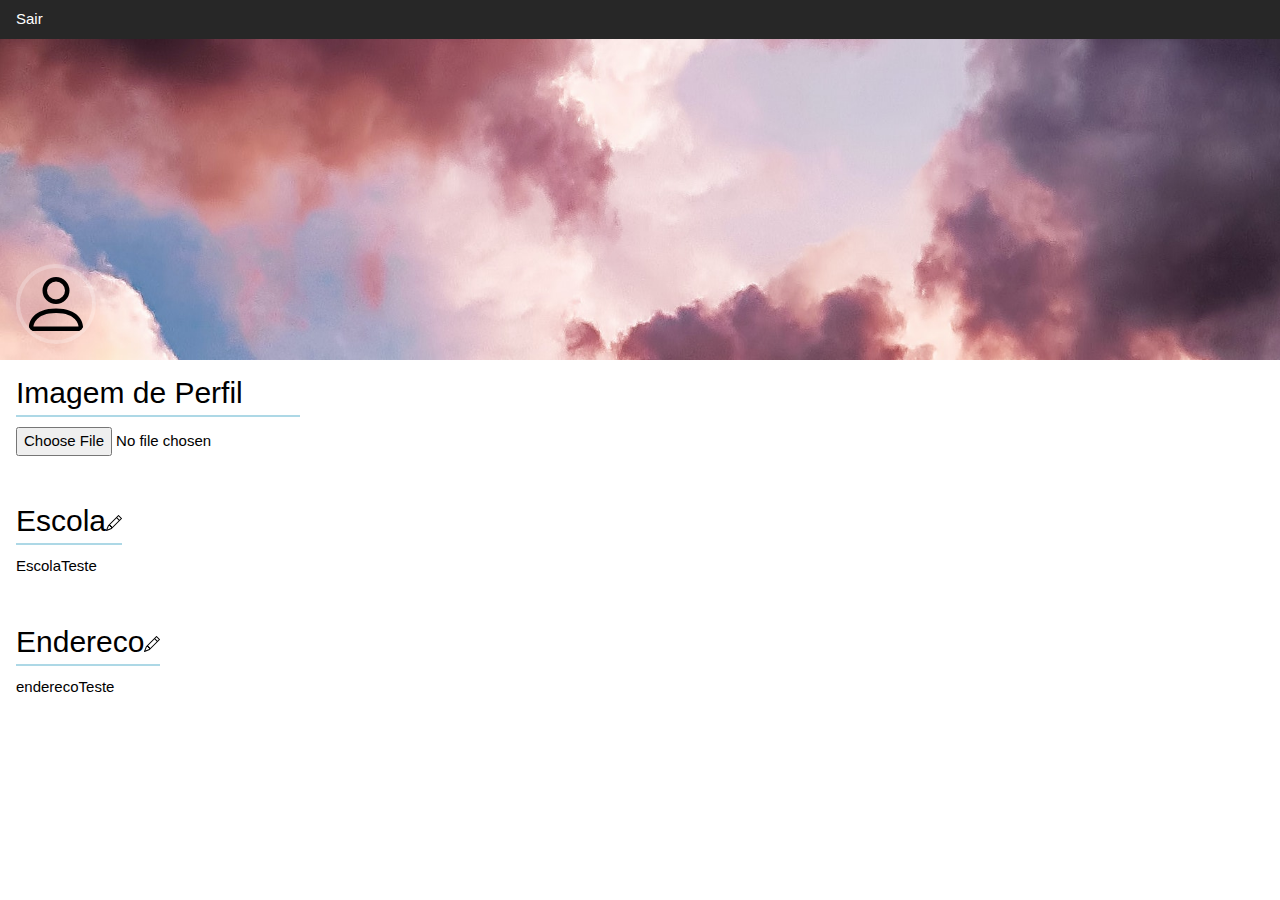
<file: codigo/Perfil/perfil_de_usuario.html>
<!DOCTYPE html>
<html lang="pt-br">
<head>
    <meta charset="UTF-8">
    <meta http-equiv="X-UA-Compatible" content="IE=edge">
    <meta name="viewport" content="width=device-width, initial-scale=1.0">
    <title>Residência Universitária</title>

    <link rel="stylesheet" href="w3.css">
    <link rel="stylesheet" href="perfil_de_usuario.css">
</head>

<body onload="carregarDados()">
    <div id="modal" class="w3-modal w3-animate-opacity">
        <div class="w3-modal-content">
            <div class="w3-container flexStartColumn">
                <span onclick="document.getElementById('modal').style.display='none'" class="w3-button w3-display-topright">&times;</span>
                <label id="modalLabel" for="modalInput"></label>
                <input id="modalInput" type="text">
                <button onclick="salvarModal()">Salvar</button>
            </div>
        </div>
    </div>

    <header>
        <nav>
            <a href="/codigo/Home/index.html">Sair</a>
        </nav>
    </header>

    <main class="flexCenterColumn">
        <section id="perfilHero" class="flexStartEnd">
            <div class=""></div>
            <img id="perfilImagem" src="img/person.svg" alt="foto de perfil">
            <div class="flexStartColumn">
                <span class="nomeLogado"></span>
                <span class="emailLogado"></span>
                <span class="celularLogado"></span>
            </div>
        </section>

        <section id="infoContainer" class="flexStartColumn">
            <div id="trocarImagemPerfil" class="info">
                <h3>Imagem de Perfil</h3>
                <input type="file" id="trocarImagemPerfilInput">
            </div>
            <div id="escola" class="info">
                <h3>Escola<img src="img/pencil.svg" alt="" onclick="abrirModal('escola')"></h3>
                <span>EscolaTeste</span>
            </div>

            <div id="endereco" class="info">
                <h3>Endereco<img src="img/pencil.svg" alt="" onclick="abrirModal('endereco')"></h3>
                <span>enderecoTeste</span>
            </div>
            
        </section>
    </main>    

    <script src="perfil_de_usuario.js"></script>
</body>
</html>
</file>
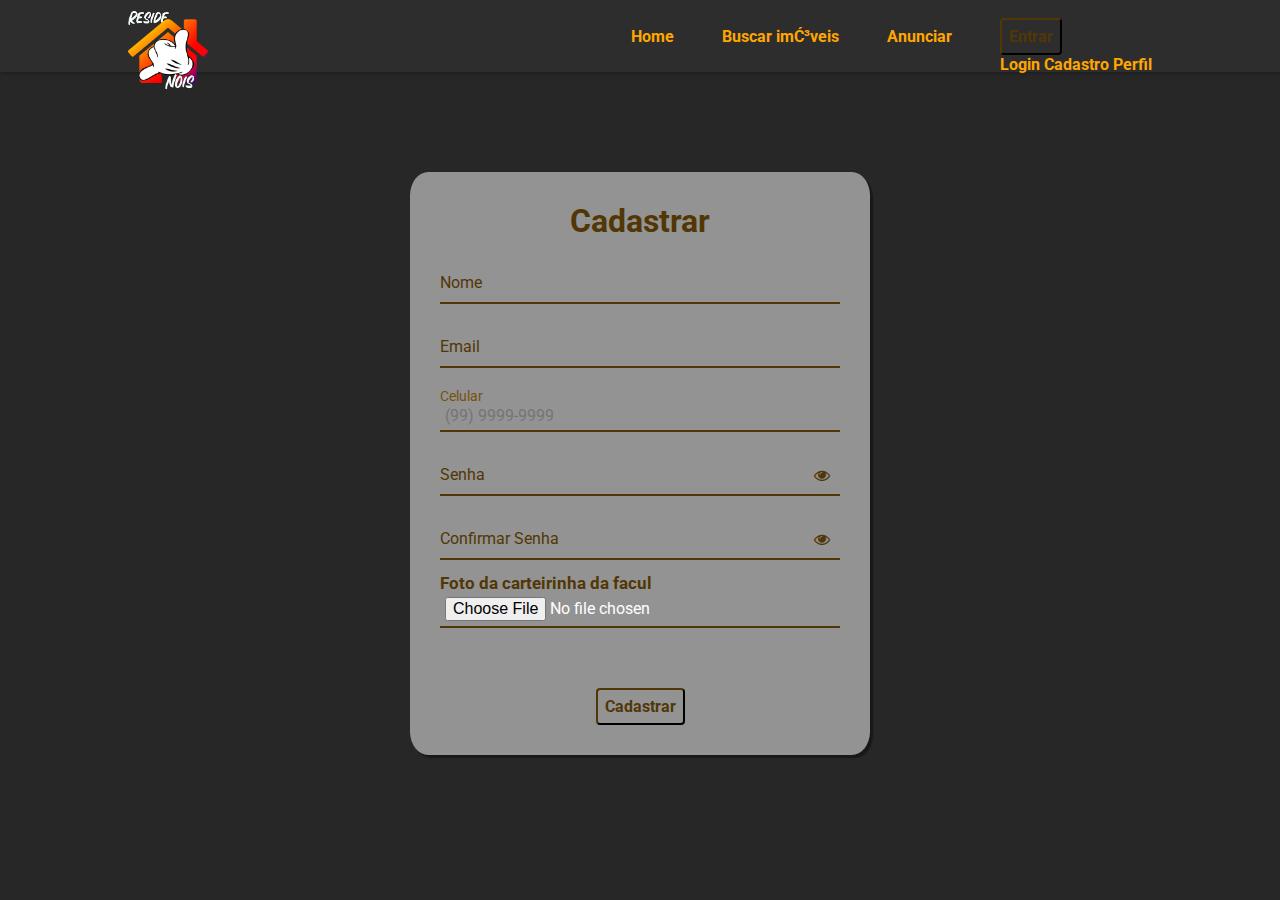
<file: codigo/Login e Cadastro/Cadastrar/cadastro.html>
<head>
    <script src="https://ajax.googleapis.com/ajax/libs/jquery/2.1.1/jquery.min.js"></script>
    <script src="https://code.jquery.com/jquery-3.3.1.slim.min.js" integrity="sha384-q8i/X+965DzO0rT7abK41JStQIAqVgRVzpbzo5smXKp4YfRvH+8abtTE1Pi6jizo" crossorigin="anonymous"></script>
    <script src="https://cdnjs.cloudflare.com/ajax/libs/popper.js/1.14.3/umd/popper.min.js" integrity="sha384-ZMP7rVo3mIykV+2+9J3UJ46jBk0WLaUAdn689aCwoqbBJiSnjAK/l8WvCWPIPm49" crossorigin="anonymous"></script>
    <script src="https://stackpath.bootstrapcdn.com/bootstrap/4.1.3/js/bootstrap.min.js" integrity="sha384-ChfqqxuZUCnJSK3+MXmPNIyE6ZbWh2IMqE241rYiqJxyMiZ6OW/JmZQ5stwEULTy" crossorigin="anonymous"></script>
    <link rel="stylesheet" href="https://stackpath.bootstrapcdn.com/bootstrap/4.1.3/css/bootstrap.min.css" integrity="sha384-MCw98/SFnGE8fJT3GXwEOngsV7Zt27NXFoaoApmYm81iuXoPkFOJwJ8ERdknLPMO" crossorigin="anonymous">
    <link rel="stylesheet" href="cadastro.css">
    <link rel="stylesheet" href="https://stackpath.bootstrapcdn.com/font-awesome/4.7.0/css/font-awesome.min.css">
   <script src="https://code.jquery.com/jquery-1.9.1.js"></script>
   <script src="cadastro.js"></script>
 </head>
    
    <body>
    <header>
      <header>
      <!DOCTYPE html>
      <html lang="en">
      <head>
          <meta charset="UTF-8">
          <meta http-equiv="X-UA-Compatible" content="IE=edge">
          <meta name="viewport" content="width=device-width, initial-scale=1.0">
          <style>
              :root{
                  --color-white: #fff;
                  --color-dark1: rgb(39, 39, 39);
                  --color-dark2: #2d2d2d;
                  --color-dark3: #414141;
                  --color-dark4: #1c1c1c;
                  --color-dark5: #343434;
                  --color-purple: #ffa600;
              }
              *{
                  margin: 0;
                  padding: 0;
              }
              body{
                  font-family: Arial, Helvetica, sans-serif;
                  background-color: var(--color-dark1);
                  color: var(--color-white);
              }
              .img_logo_header{
                        margin-top: 30px;
                        width: 80px;
                        border-radius: 5px;
                    }
              .header,
              .navigation_header{
                  display: flex;
                  flex-direction: row;
                  align-items: center;
              }
              .header{
                  background-color: var(--color-dark2);
                  justify-content: space-between;
                  padding: 0 10%;
                  height: 4.5em;
                  box-shadow: 1px 1px 4px var(--color-dark4);
              }
              .navigation_header{
                  gap: 3em;
                  z-index: 2;
              }
              .content{
                  padding-top: 5em;
                  text-align: center;
                  height: 100vh;
                  transition: 1s;
              }
              .navigation_header a{
                  text-decoration: none;
                  color: var(--color-purple);
                  transition: 1s;
                  font-weight: bold;
              }
              .navigation_header a:hover{
                  color: var(--color-white);
              }
              .active{
                  background: var(--color-dark3);
                  padding: 10px;
                  border-radius: 10px;
              }
              .btn_icon_header{
                  background: transparent;
                  border: none;
                  color: var(--color-white);
                  cursor: pointer;
                  display: none;
              }
              @media screen and (max-width: 768px) {
                  .navigation_header{
                      position: absolute;
                      flex-direction: column !important;
                      top: 0;
                      background: var(--color-dark5);
                      height: 100%;
                      width: 35vw;
                      padding: 1em;
                      animation-duration: 1s;
                      margin-left: -100vw;
                  }
                  .btn_icon_header{
                      display: block;
                  }
              }
              @keyframes showSidebar {
                  from {margin-left: -100vw;}
                  to {margin-left: -10vw;}
              }
          </style>
          <title>Residência Universitária</title>
      </head>
      <body id="body">
          <div class="header" id="header">
              <button onclick="toggleSidebar()" class="btn_icon_header">
                  <svg xmlns="http://www.w3.org/2000/svg" width="20" height="20" fill="currentColor" class="bi bi-list" viewBox="0 0 16 16">
                      <path fill-rule="evenodd" d="M2.5 12a.5.5 0 0 1 .5-.5h10a.5.5 0 0 1 0 1H3a.5.5 0 0 1-.5-.5zm0-4a.5.5 0 0 1 .5-.5h10a.5.5 0 0 1 0 1H3a.5.5 0 0 1-.5-.5zm0-4a.5.5 0 0 1 .5-.5h10a.5.5 0 0 1 0 1H3a.5.5 0 0 1-.5-.5z"/>
                  </svg>
              </button>
              <div class="logo_header">
                <img src="img/Logohouse.png" alt="Logo GN" class="img_logo_header">
            </div>
              <div class="navigation_header" id="navigation_header">
                  <button onclick="toggleSidebar()" class="btn_icon_header">
                      <svg xmlns="http://www.w3.org/2000/svg" width="20" height="20" fill="currentColor" class="bi bi-x" viewBox="0 0 16 16">
                          <path d="M4.646 4.646a.5.5 0 0 1 .708 0L8 7.293l2.646-2.647a.5.5 0 0 1 .708.708L8.707 8l2.647 2.646a.5.5 0 0 1-.708.708L8 8.707l-2.646 2.647a.5.5 0 0 1-.708-.708L7.293 8 4.646 5.354a.5.5 0 0 1 0-.708z"/>
                      </svg>
                  </button>
                  <a href="/codigo/Home/index.html" >Home</a>
                  <a href="/codigo/Anuncios-cadastrados/index2.html">Buscar imóveis</a>
                  <a href="/codigo/Pagina de Cadastro de Anuncios/registro_de_anuncio.html">Anunciar</a>
                  <div class="btn-group" role="group" aria-label="Grupo de botões com dropdown aninhado">
                    
                  
                    <div class="btn-group" role="group" style="bottom: 10px;">
                      <button id="btnGroupDrop1" type="button" class="btn btn-secondary dropdown-toggle" data-toggle="dropdown" aria-haspopup="true" aria-expanded="false">
                        Entrar
                      </button>
                      <div class="dropdown-menu" aria-labelledby="btnGroupDrop1">
                        <a class="dropdown-item" href="/codigo/Login e Cadastro/Login/login.html">Login</a>
                        <a class="dropdown-item" href="/codigo/Login e Cadastro/Cadastrar/cadastro.html">Cadastro</a>
                        <a class="dropdown-item" href="/codigo/Perfil/perfil_de_usuario.html">Perfil</a>
                      </div>
                    </div>
                  </div>
                  
                          

              </div>
          </div>
          
      </body>
      <script>
          var header           = document.getElementById('header');
          var navigationHeader = document.getElementById('navigation_header');
          var content          = document.getElementById('content');
          var showSidebar      = false;
      
          function toggleSidebar()
          {
              showSidebar = !showSidebar;
              if(showSidebar)
              {
                  navigationHeader.style.marginLeft = '-10vw';
                  navigationHeader.style.animationName = 'showSidebar';
                  content.style.filter = 'blur(2px)';
              }
              else
              {
                  navigationHeader.style.marginLeft = '-100vw';
                  navigationHeader.style.animationName = '';
                  content.style.filter = '';
              }
          }
      
          function closeSidebar()
          {
              if(showSidebar)
              {
                  showSidebar = true;
                  toggleSidebar();
              }
          }
      
          window.addEventListener('resize', function(event) {
              if(window.innerWidth > 768 && showSidebar) 
              {  
                  showSidebar = true;
                  toggleSidebar();
              }
          });
      
      </script>
      </html>

    </header>   
    </header>
    <div class='container'>
      <div class='card'>
        <h1> Cadastrar </h1>
        
        <div id='msgError'></div>
        <div id='msgSuccess'></div>
        
                <div class="label-float">
                   <input type="text" id="nome" placeholder=" " required>
                   <label id="labelNome" for="nome">Nome</label>
                </div>

                <div class="label-float">
                    <input type="text" id="email" placeholder=" " required>    
                    <label id="labelEmail" for="email">Email</label>
                 </div>              
    
                <div class="label-float">
                   <input type="text" class="form-control" style="background-color: transparent;" id="phone" name="phone" placeholder="(99) 9999-9999">
                   <label id="labelPhone" for="phone">Celular</label>
                </div>
                
                <div class="label-float">
                   <input type="password" id="senha" placeholder=" " required>
                   <label id="labelSenha" for="senha">Senha</label>
                   <i id="verSenha" class="fa fa-eye" aria-hidden="true"></i>
                   
                </div>
    
                <div class="label-float">
                   <input type="password" id="confirmSenha" placeholder=" " required>
                   <label id="labelConfirmSenha" for="confirmSenha">Confirmar Senha</label>
                   <i id="verConfirmSenha" class="fa fa-eye" aria-hidden="true"></i>
                </div>
               
                <div class="label-float" style="bottom: 20px;"; >.
                    <div class="mb-3">
                        <label for="formFile" class="form-label" style="font-weight: bold; font-size: 17px;">Foto da carteirinha da facul</label>
                        <input class="form-control" type="file" id="formFile">
                      </div>
                  </div>
                
                <div class='justify-center'>
                   <button id = bt onclick="cadastrar()">Cadastrar</button>
                </div>
    
        
      </div>
      </div>
    </body>
</file>
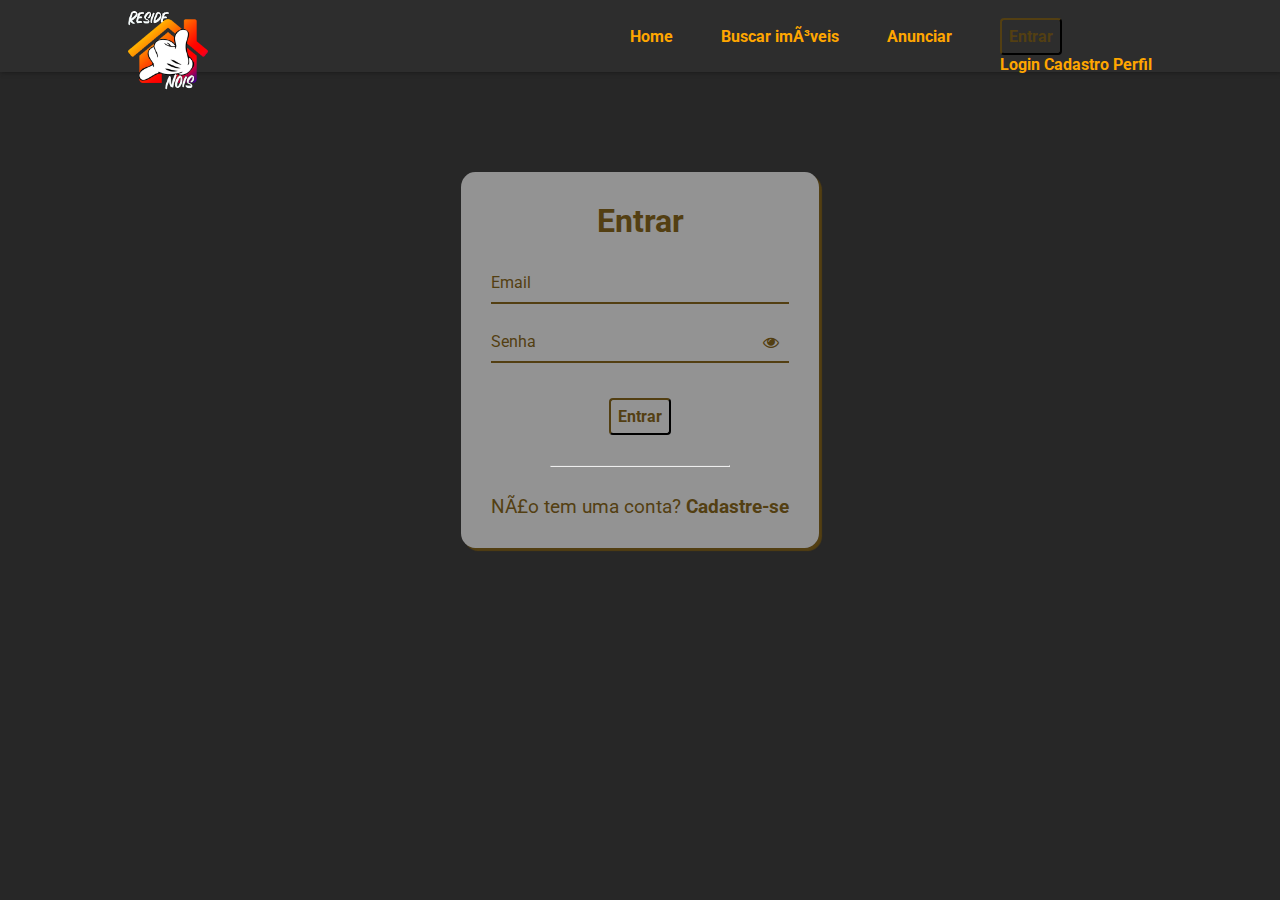
<file: codigo/Login e Cadastro/Login/login.html>
<head>
    <script src="https://code.jquery.com/jquery-3.3.1.slim.min.js" integrity="sha384-q8i/X+965DzO0rT7abK41JStQIAqVgRVzpbzo5smXKp4YfRvH+8abtTE1Pi6jizo" crossorigin="anonymous"></script>
    <script src="https://cdnjs.cloudflare.com/ajax/libs/popper.js/1.14.3/umd/popper.min.js" integrity="sha384-ZMP7rVo3mIykV+2+9J3UJ46jBk0WLaUAdn689aCwoqbBJiSnjAK/l8WvCWPIPm49" crossorigin="anonymous"></script>
    <script src="https://stackpath.bootstrapcdn.com/bootstrap/4.1.3/js/bootstrap.min.js" integrity="sha384-ChfqqxuZUCnJSK3+MXmPNIyE6ZbWh2IMqE241rYiqJxyMiZ6OW/JmZQ5stwEULTy" crossorigin="anonymous"></script>
    <link rel="stylesheet" href="https://stackpath.bootstrapcdn.com/bootstrap/4.1.3/css/bootstrap.min.css" integrity="sha384-MCw98/SFnGE8fJT3GXwEOngsV7Zt27NXFoaoApmYm81iuXoPkFOJwJ8ERdknLPMO" crossorigin="anonymous">
    <script src="login.js"></script>
    <link rel="stylesheet" href="https://stackpath.bootstrapcdn.com/font-awesome/4.7.0/css/font-awesome.min.css">  
   <link rel="stylesheet" href="login.css">
    </head>
    
    <body>  
        <header>
            <!DOCTYPE html>
            <html lang="en">
            <head>
                <meta charset="UTF-8">
                <meta http-equiv="X-UA-Compatible" content="IE=edge">
                <meta name="viewport" content="width=device-width, initial-scale=1.0">
                <style>
                    :root{
                        --color-white: #fff;
                        --color-dark1: rgb(39, 39, 39);
                        --color-dark2: #2d2d2d;
                        --color-dark3: #414141;
                        --color-dark4: #1c1c1c;
                        --color-dark5: #343434;
                        --color-purple: #ffa600;
                    }
                    *{
                        margin: 0;
                        padding: 0;
                    }
                    body{
                        font-family: Arial, Helvetica, sans-serif;
                        background-color: var(--color-dark1);
                        color: var(--color-white);
                    }
                    .img_logo_header{
                        margin-top: 30px;
                        width: 80px;
                        border-radius: 5px;
                    }
                    .header,
                    .navigation_header{
                        display: flex;
                        flex-direction: row;
                        align-items: center;
                    }
                    .header{
                        background-color: var(--color-dark2);
                        justify-content: space-between;
                        padding: 0 10%;
                        height: 4.5em;
                        box-shadow: 1px 1px 4px var(--color-dark4);
                    }
                    .navigation_header{
                        gap: 3em;
                        z-index: 2;
                    }
                    .content{
                        padding-top: 5em;
                        text-align: center;
                        height: 100vh;
                        transition: 1s;
                    }
                    .navigation_header a{
                        text-decoration: none;
                        color: var(--color-purple);
                        transition: 1s;
                        font-weight: bold;
                    }
                    .navigation_header a:hover{
                        color: var(--color-white);
                    }
                    .active{
                        background: var(--color-dark3);
                        padding: 10px;
                        border-radius: 10px;
                    }
                    .btn_icon_header{
                        background: transparent;
                        border: none;
                        color: var(--color-white);
                        cursor: pointer;
                        display: none;
                    }
                    @media screen and (max-width: 768px) {
                        .navigation_header{
                            position: absolute;
                            flex-direction: column !important;
                            top: 0;
                            background: var(--color-dark5);
                            height: 100%;
                            width: 35vw;
                            padding: 1em;
                            animation-duration: 1s;
                            margin-left: -100vw;
                        }
                        .btn_icon_header{
                            display: block;
                        }
                    }
                    @keyframes showSidebar {
                        from {margin-left: -100vw;}
                        to {margin-left: -10vw;}
                    }
                </style>
                <title>Residência Universitária</title>
            </head>
            <body id="body">
                <div class="header" id="header">
                    <button onclick="toggleSidebar()" class="btn_icon_header">
                        <svg xmlns="http://www.w3.org/2000/svg" width="20" height="20" fill="currentColor" class="bi bi-list" viewBox="0 0 16 16">
                            <path fill-rule="evenodd" d="M2.5 12a.5.5 0 0 1 .5-.5h10a.5.5 0 0 1 0 1H3a.5.5 0 0 1-.5-.5zm0-4a.5.5 0 0 1 .5-.5h10a.5.5 0 0 1 0 1H3a.5.5 0 0 1-.5-.5zm0-4a.5.5 0 0 1 .5-.5h10a.5.5 0 0 1 0 1H3a.5.5 0 0 1-.5-.5z"/>
                        </svg>
                    </button>
                    <div class="logo_header">
                        <img src="img/Logohouse.png" alt="Logo GN" class="img_logo_header">
                    </div>
                    <div class="navigation_header" id="navigation_header">
                        <button onclick="toggleSidebar()" class="btn_icon_header">
                            <svg xmlns="http://www.w3.org/2000/svg" width="20" height="20" fill="currentColor" class="bi bi-x" viewBox="0 0 16 16">
                                <path d="M4.646 4.646a.5.5 0 0 1 .708 0L8 7.293l2.646-2.647a.5.5 0 0 1 .708.708L8.707 8l2.647 2.646a.5.5 0 0 1-.708.708L8 8.707l-2.646 2.647a.5.5 0 0 1-.708-.708L7.293 8 4.646 5.354a.5.5 0 0 1 0-.708z"/>
                            </svg>
                        </button>
                        <a href="/codigo/Home/index.html">Home</a>
                        <a href="/codigo/Anuncios-cadastrados/index2.html">Buscar imóveis</a>
                        <a href="/codigo/Pagina de Cadastro de Anuncios/registro_de_anuncio.html">Anunciar</a>    
                        <div class="btn-group" role="group" aria-label="Grupo de botões com dropdown aninhado">
                          
                        
                          <div class="btn-group" role="group" style="bottom: 10px;">
                            <button id="btnGroupDrop1" type="button" class="btn btn-secondary dropdown-toggle" data-toggle="dropdown" aria-haspopup="true" aria-expanded="false">
                              Entrar
                            </button>
                            <div class="dropdown-menu" aria-labelledby="btnGroupDrop1">
                              <a class="dropdown-item" href="/codigo/Login e Cadastro/Login/login.html">Login</a>
                              <a class="dropdown-item" href="/codigo/Login e Cadastro/Cadastrar/cadastro.html">Cadastro</a>
                              <a class="dropdown-item" href="/codigo/Perfil/perfil_de_usuario.html">Perfil</a>
                            </div>
                          </div>
                        </div>
                        
                                
      
                    </div>
                </div>
                
            </body>
            <script>
                var header           = document.getElementById('header');
                var navigationHeader = document.getElementById('navigation_header');
                var content          = document.getElementById('content');
                var showSidebar      = false;
            
                function toggleSidebar()
                {
                    showSidebar = !showSidebar;
                    if(showSidebar)
                    {
                        navigationHeader.style.marginLeft = '-10vw';
                        navigationHeader.style.animationName = 'showSidebar';
                        content.style.filter = 'blur(2px)';
                    }
                    else
                    {
                        navigationHeader.style.marginLeft = '-100vw';
                        navigationHeader.style.animationName = '';
                        content.style.filter = '';
                    }
                }
            
                function closeSidebar()
                {
                    if(showSidebar)
                    {
                        showSidebar = true;
                        toggleSidebar();
                    }
                }
            
                window.addEventListener('resize', function(event) {
                    if(window.innerWidth > 768 && showSidebar) 
                    {  
                        showSidebar = true;
                        toggleSidebar();
                    }
                });
            
            </script>
            </html>
      
          </header> 
    
    <div class='container'>
      <div class='card'>
        <h1> Entrar </h1>
        
        <div id='msgError'></div>
        
        <div class='label-float'>
          <input type='text' id='usuario' paceholder='' required>
          <label id='userLabel' for='usuario'>Email</label>
        </div>
        
        <div class='label-float'>
          <input type='password' id='senha' paceholder='' required>
          <label id='senhaLabel' for='senha'>Senha</label>
          <i class="fa fa-eye" aria-hidden="true"></i>
        </div>
        
        <div class='justify-center'>
          <button id = bt2 onclick='entrar()'>Entrar</button>
        </div>
        
        <div class='justify-center'>
          <hr>
        </div>
        
        <p> Não tem uma conta?
          <a href='http://127.0.0.1:5500/codigo/Login%20e%20Cadastro/Cadastrar/cadastro.html'> Cadastre-se </a>
        </p>
        
      </div>
      </div>
    </body>
</file>
<file: codigo/Perfil/perfil_de_usuario.css>
*{
    margin: 0px;
    padding: 0px;
    box-sizing: border-box;
}

h3{
    font-size: 2em;
    border-bottom: 2px solid lightblue;
}

a{
    color: white;
    text-decoration: none;
}

a:visited{
    color: white;
    text-decoration: none;
}



header{
    width: 100%;
    background-color: rgb(39, 39, 39);
    position: fixed;
    top: 0px;
    left: 0px;
    padding: 8px 16px;
}

header nav a{
    transition: 200ms;
}

header nav a:hover{
    color: orange;
}

.flexStartCenter{
    display: flex;
    justify-items: flex-start;
    align-items: center;
}

.flexStartEnd{
    display: flex;
    justify-items: flex-start;
    align-items: flex-end;
}

.flexStartColumn{
    display: flex;
    flex-direction: column;
    justify-content: center;
    align-items: flex-start;
}

.flexCenterColumn{
    display: flex;
    flex-direction: column;
    justify-content: center;
    align-items: flex-start;
}



#modal > div{
    background-color: white;
    background-color: rgba(255, 255, 255, 0.75);
    border-radius: 1vw;
    padding: 32px;
}

#modal > div > div{
    gap: 8px;
}

main{
    
}

#perfilHero{
    width: 100%;
    height: 50vh;
    max-height: 360px;
    background-image: url("img/pexels-eberhard-grossgasteiger-844297.jpg");
    background-size: cover;
    background-attachment: fixed;
    background-position: center;
    background-repeat: no-repeat;    
    padding: 16px;    
}

#perfilHero #perfilImagem{    
    width: 80px;
    height: 80px;
    border: 4px solid rgba(255, 255, 255, 0.25);
    border-radius: 50%;
    object-fit: cover;
}

#perfilHero .nomeLogado{
    font-size: 2em;
}

#perfilHero .emailLogado{
    font-size: 1.5em;
}

#perfilHero .celularLogado{
    font-size: 1.5em;
}

#infoContainer{
    width: 100%;
    padding: 0px 16px;
    gap: 32px;
}

#infoContainer img{
    cursor: pointer;
}
</file>
<file: codigo/Login e Cadastro/Cadastrar/cadastro.css>
@import url('https://fonts.googleapis.com/css2?family=Roboto:ital,wght@0,100;0,300;0,400;0,500;0,700;0,900;1,100;1,300;1,400;1,500;1,700;1,900&display=swap');

* {
  margin: 0;
  padding: 0;
  font-family: 'Roboto', sans-serif;
}

body{
    background-image: url(https://capricho.abril.com.br/wp-content/uploads/2021/08/OUTERBANKS_208_Unit_04638RC.jpg);
    background-repeat: no-repeat;
    background-size: cover ;
    background-attachment: fixed ;

}

.container {
  display: flex;
  justify-content: center;
  width: 100%;
  margin-top: 100px;
}

.card {
  background-color: #ffffff80;
  bottom: 50px;
  padding: 30px;
  border-radius: 4%;
  box-shadow: 3px 3px 1px 0px #00000060;
  width: 400px;
}

h1{
  text-align: center;
  margin-bottom: 20px;
  color: #523706
}

.label-float input{
  width: 100%;
  padding: 5px 5px;
  display: inline-block;
  border: 0;
  border-bottom: 2px solid #523706;
  background-color: transparent;
  outline: none;
  min-width: 180px;
  font-size: 16px;
  transition: all .3s ease-out;
  border-radius: 0;
  
}

.label-float{
  position: relative;
  padding-top: 13px;
  margin-top: 5%;
  margin-bottom: 5%;
}

.label-float input:focus{
  border-bottom: 2px solid #6e4b09;
}

.label-float label{
  color: #523706;
  pointer-events: none;
  position: absolute;
  top: 0;
  left: 0;
  margin-top: 13px;
  transition: all .3s ease-out;
}

.label-float input:focus + label,
.label-float input:valid + label{
  font-size: 14px;
  margin-top: 0;
  color: #77510b
}

button{
  background-color: transparent;
  border-color: #523706;
  color: #523706;
  padding: 7px;
  font-weight: bold;
  font-size: 12pt;
  margin-top: 20px;
  border-radius: 4px;
  cursor: pointer;
  outline: none;
  transition: all .4s ease-out;
}

button:hover{
  background-color: #523706;
  color: #fff;
}

.justify-center{
  display: flex;
  justify-content: center;
}

.fa-eye{
  position: absolute;
  top: 15px;
  right: 10px;
  cursor: pointer;
  color: #523706;
}

#msgError{
  text-align: center;
  color: #ad1212;
  background-color: #ffbbbb;
  padding: 10px;
  border-radius: 4px;
  display: none;
}

#msgSuccess{
  text-align: center;
  color: #089408;
  background-color: #bbffbe;
  padding: 10px;
  border-radius: 4px;
  display: none;
}
</file>
<file: codigo/Login e Cadastro/Login/login.css>
@import url('https://fonts.googleapis.com/css2?family=Roboto:ital,wght@0,100;0,300;0,400;0,500;0,700;0,900;1,100;1,300;1,400;1,500;1,700;1,900&display=swap');

* {
  margin: 0;
  padding: 0;
  font-family: 'Roboto', sans-serif;
}

body{
    background-image: url(https://hips.hearstapps.com/hmg-prod/images/hbz-outerbanks-index-1589397671.jpg);
    background-repeat: no-repeat;
    background-size: cover ;
    background-attachment: fixed ;

}

.container {
  display: flex;
  justify-content: center;
  width: 100%;
  margin-top: 100px;
}

.card {
  background-color: #ffffff80;
  padding: 30px;
  border-radius: 4%;
  box-shadow: 3px 3px 1px 0px #533f12
}

h1{
  text-align: center;
  margin-bottom: 20px;
  color: #533f12
}

.label-float input{
  width: 100%;
  padding: 5px 5px;
  display: inline-block;
  border: 0;
  border-bottom: 2px solid #533f12;
  background-color: transparent;
  outline: none;
  min-width: 180px;
  font-size: 16px;
  transition: all .3s ease-out;
  border-radius: 0;
  
}

.label-float{
  position: relative;
  padding-top: 13px;
  margin-top: 5%;
  margin-bottom: 5%;
}

.label-float input:focus{
  border-bottom: 2px solid #e7c00e;
}

.label-float label{
  color: #533f12;
  pointer-events: none;
  position: absolute;
  top: 0;
  left: 0;
  margin-top: 13px;
  transition: all .3s ease-out;
}

.label-float input:focus + label,
.label-float input:valid + label{
  font-size: 13px;
  margin-top: 0;
  color: #533f12
}

button{
  background-color: transparent;
  border-color: #533f12;
  color: #533f12;
  padding: 7px;
  font-weight: bold;
  font-size: 12pt;
  margin-top: 20px;
  border-radius: 4px;
  cursor: pointer;
  outline: none;
  transition: all .4s ease-out;
}

button:hover{
  background-color:#533f12;
  color: #fff;
}

.justify-center{
  display: flex;
  justify-content: center;
}

hr{
  margin-top: 10%;
  margin-bottom: 10%;
  width: 60%;
}

p{
  color: #533f12;
  font-size: 14pt;
  text-align: center;
}

a{
  color: #533f12;
  font-weight: bold;
  text-decoration: none;
  transition: all .3s ease-out;
}

a:hover{
  color: #ecaf21;
}   

.fa-eye{
  position: absolute;
  top: 15px;
  right: 10px;
  cursor: pointer;
  color: #533f12;
}

 #msgError{
  text-align: center;
  color: #6e0707;
  background-color: #ffbbbb;
  padding: 10px;
  border-radius: 4px;
  display: none;
}
</file>
